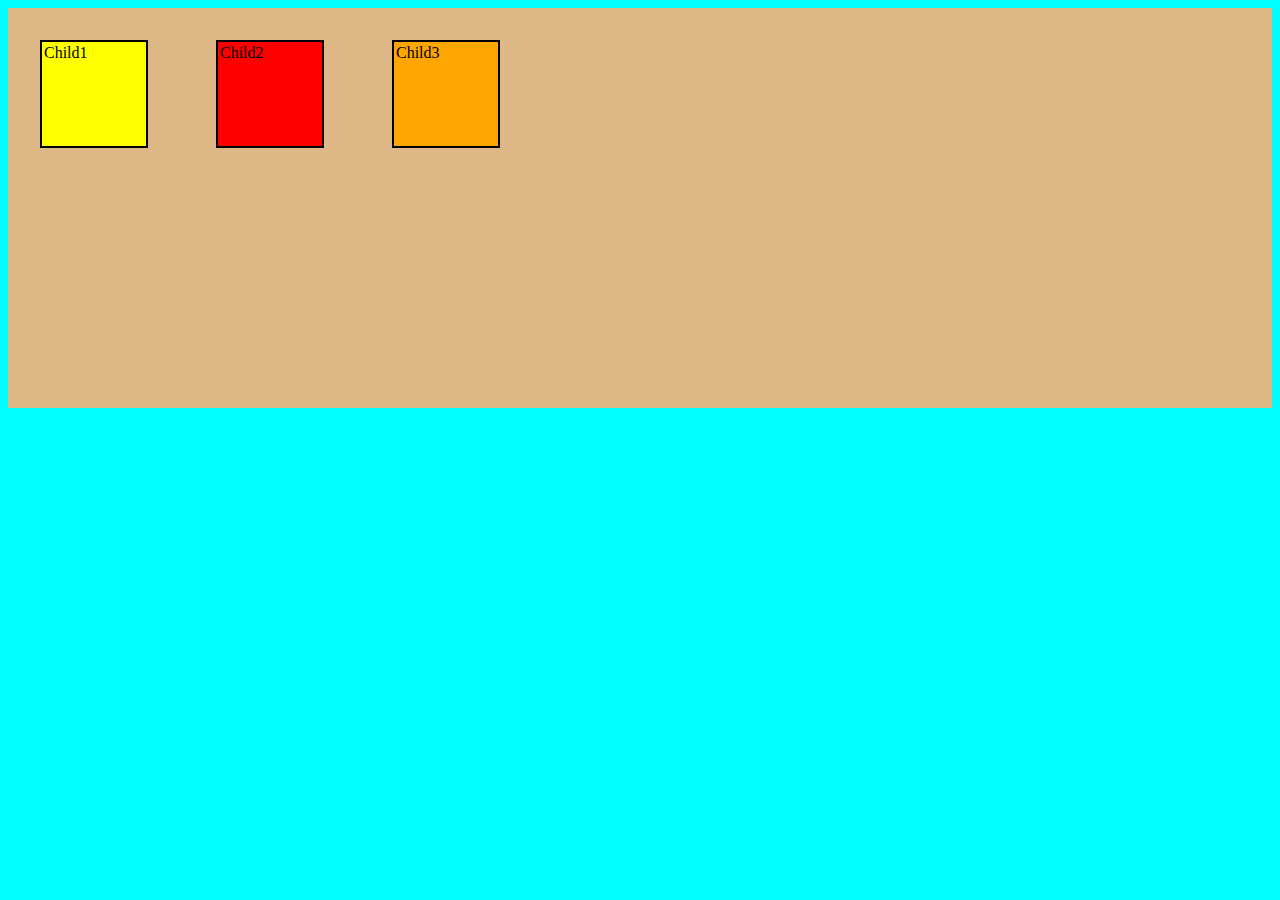
<file: index.html>
<!DOCTYPE html>
<html lang="en">
<head>
    <meta charset="UTF-8">
    <meta name="viewport" content="width=device-width, initial-scale=1.0">
    <title>Document</title>
    <link rel="stylesheet" href="style.css">
    <!-- <st div{
            background-color: red;
        }

        
    </style>yle> -->
       

</head>
<body>
    <div class="container ">


        <div class="child1">Child1</div>
        <div class="child2">Child2</div>
        <div class="child3">Child3</div>
        
    </div>




    
</body>
</html>
</file>
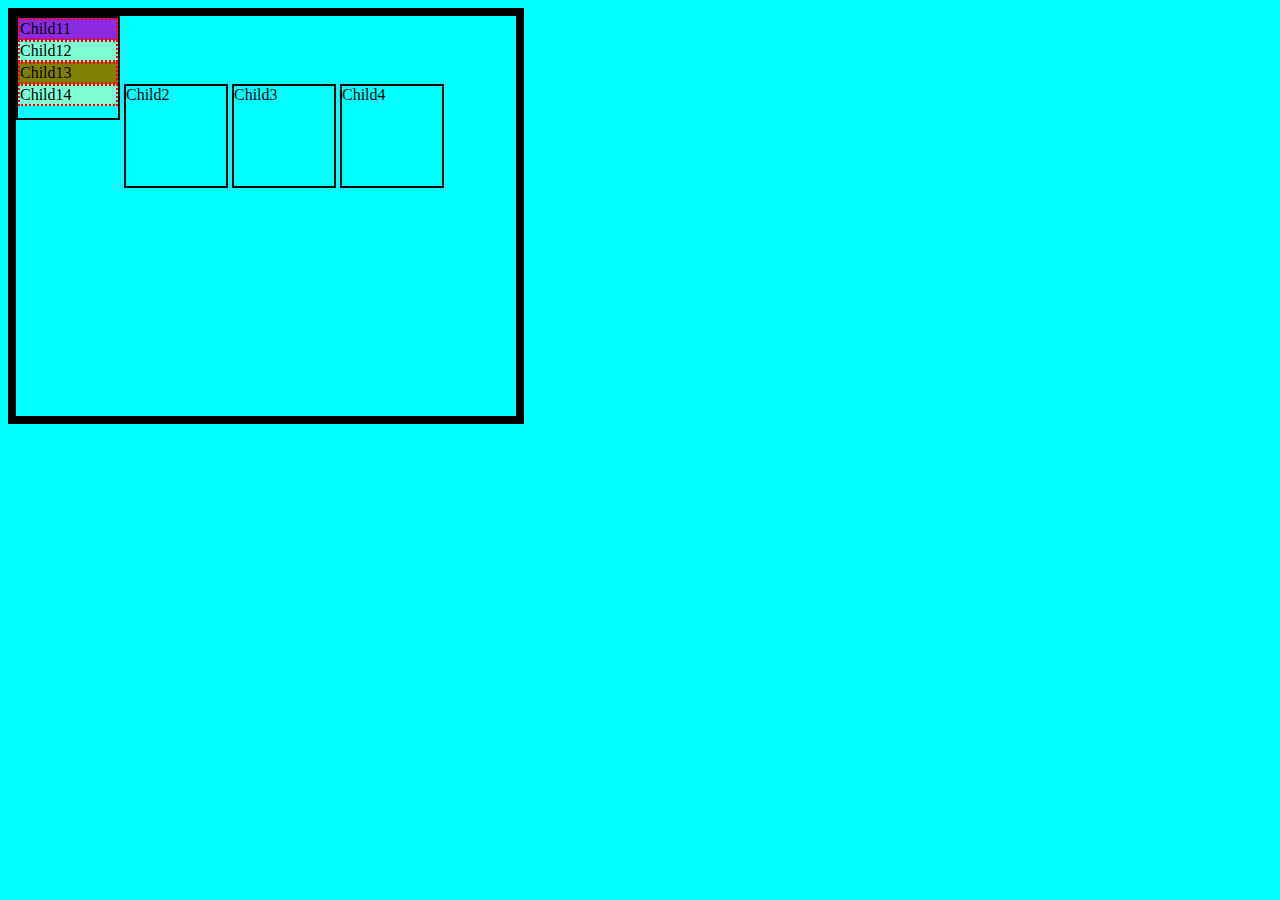
<file: .github/30Sept/index.html>
<!DOCTYPE html>
<html lang="en">
<head>
    <meta charset="UTF-8">
    <meta name="viewport" content="width=device-width, initial-scale=1.0">
    <title>Document</title>
    <link rel="stylesheet" href="style.css">
    
</head>
<body>
    <div class="container ">

    <div class="child1">
        <div class="child11">Child11</div>
        <div class="child12">Child12</div>
        <div class="child13">Child13</div>
        <div class="child12">Child14</div >

    </div>
    <div class="child2">Child2</div>
    <div class="child3">Child3</div>
    <div class="child4">Child4</div>
        
    </div>




    
</body>
</html>
</file>
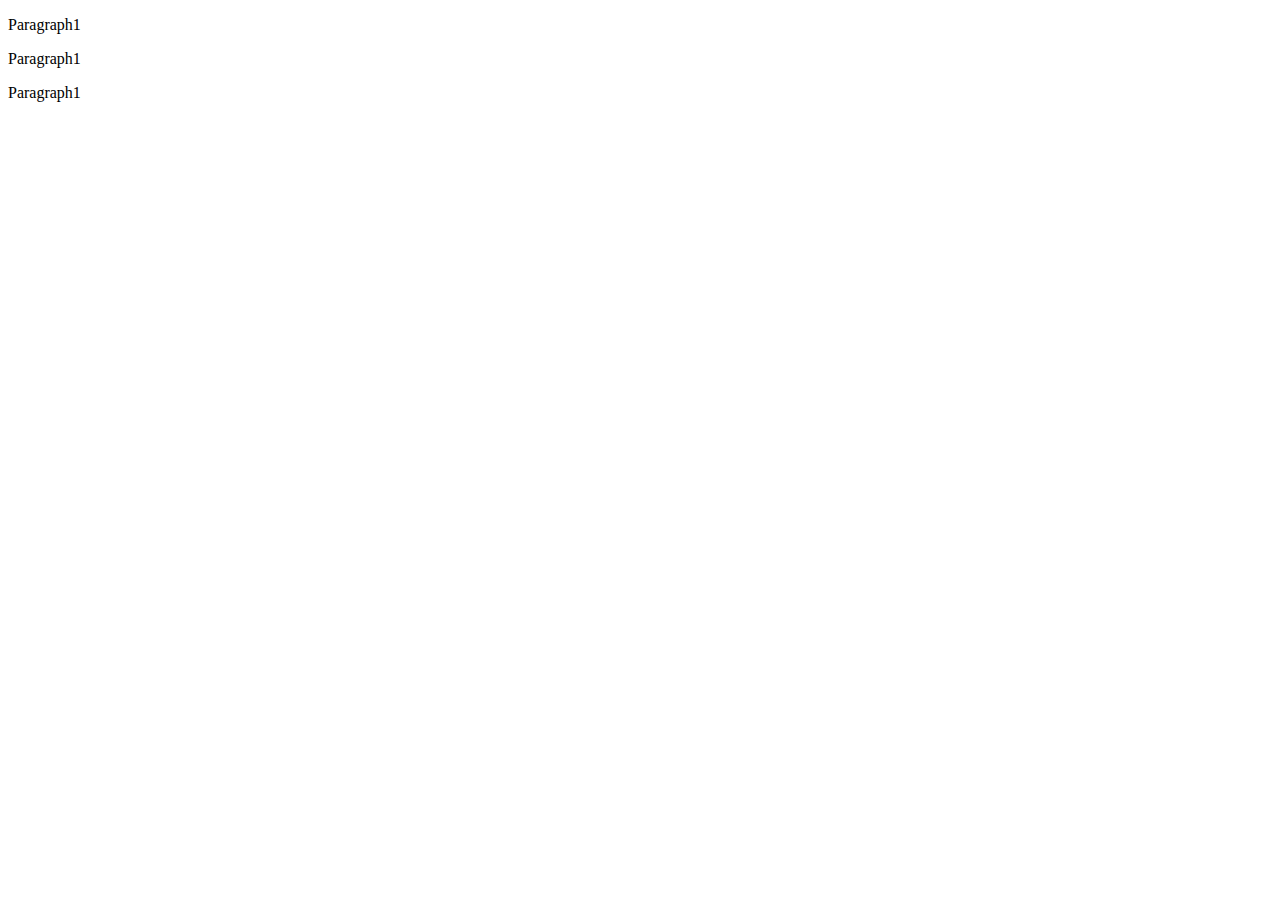
<file: 1.html>
<!DOCTYPE html>
<html lang="en">
<head>
    <meta charset="UTF-8">
    <meta name="viewport" content="width=device-width, initial-scale=1.0">
    <title>CSS Practice</title>
    
</head>
<body>
    <div>
        
            <p>Paragraph1</p>
            <p>Paragraph1</p>
            <section>

                <p>Paragraph1</p>

            </section>

    </div>
    
    
</body>
</html>
</file>
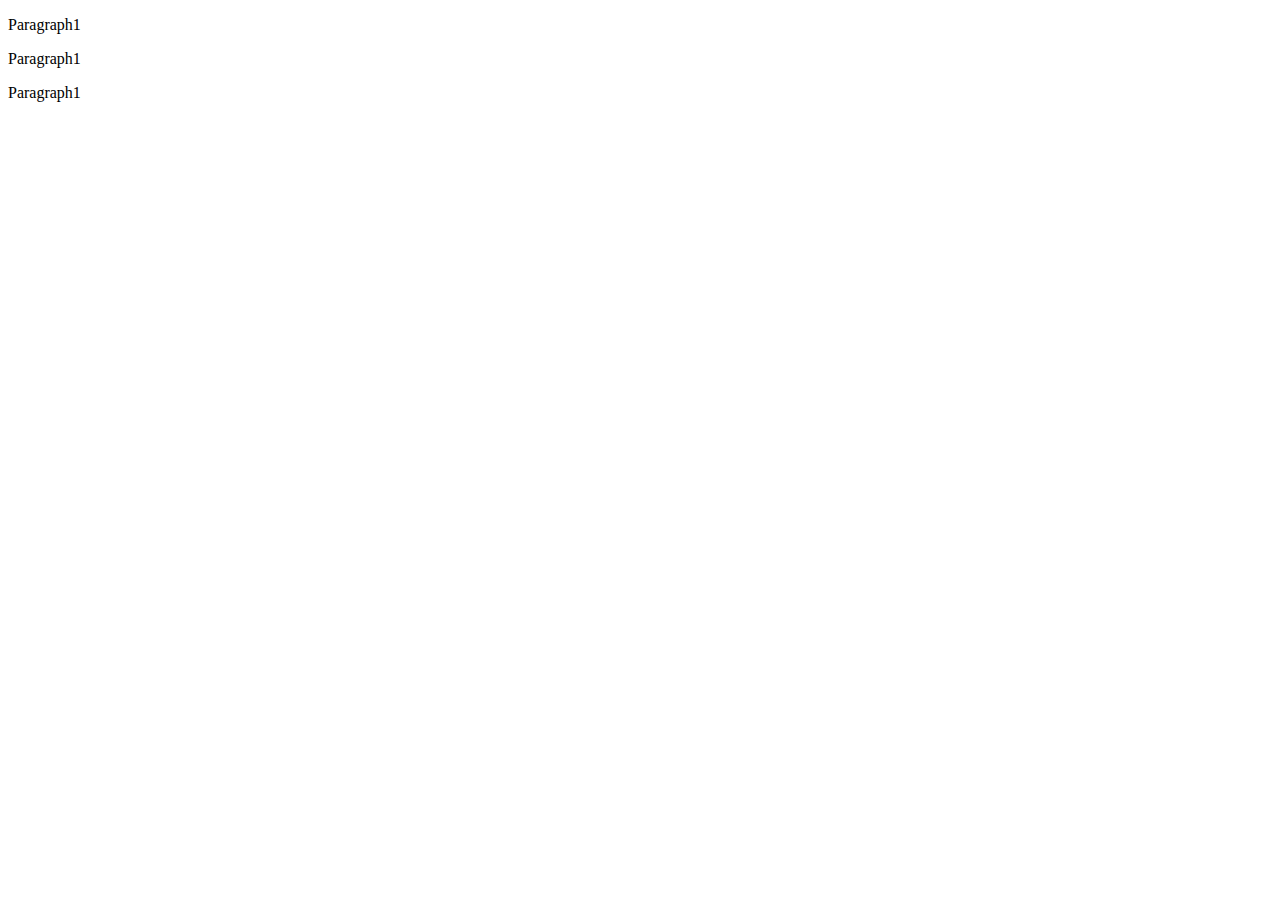
<file: .github/30Sept/1.html>
<!DOCTYPE html>
<html lang="en">
<head>
    <meta charset="UTF-8">
    <meta name="viewport" content="width=device-width, initial-scale=1.0">
    <title>CSS Practice</title>
    
</head>
<body>
    <div>
        
            <p>Paragraph1</p>
            <p>Paragraph1</p>
            <section>

                <p>Paragraph1</p>

            </section>

    </div>
    
    
</body>
</html>
</file>
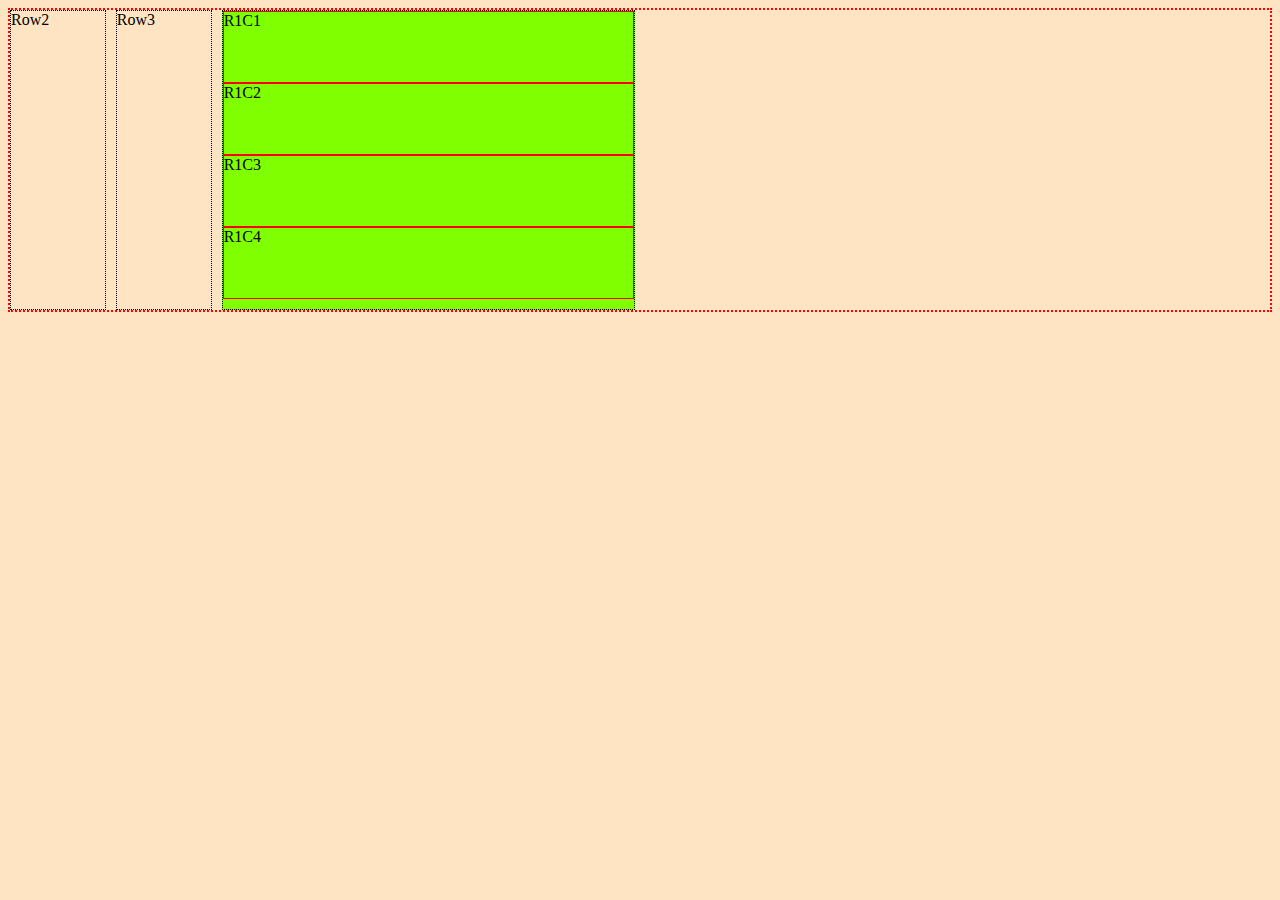
<file: .github/30Sept/gridlayout.html>
<!DOCTYPE html>
<html lang="en">
<head>
    <meta charset="UTF-8">
    <meta name="viewport" content="width=device-width, initial-scale=1.0">
    <title>Document</title>
    <link rel="stylesheet" href="gridstyle.css">
</head>
<body>
    <div class="container">
        <div class="row1">
            <div class="row1col1">R1C1</div>
            <div class="row1col2">R1C2</div>
            <div class="row1col3">R1C3</div>
            <div class="row1col4">R1C4</div>
             
        </div>
        <div class="row2">Row2</div>
        <div class="row3">Row3</div>
         
    </div>
    
</body>
</html>
</file>
<file: style.css>
body{
    background-color: aqua;
}

.container{
    height: 400px;
    /* width: 500px; */
    background-color:burlywood;

}

.child1, .child2, .child3 {
    border: 2px solid;
    height: 100px;
    width: 100px;
    background-color: aqua;
    display: inline-block;

}
.child1{
    height: 100px;
    width:100px ;
    background-color: yellow;
    padding: 2px 2px 2px 2px;
    margin: 2rem;
}
.child2{
    height: 100px;
    width:100px ;
    background-color: red;
    padding: 2px 2px 2px 2px;
    margin: 2rem;
}
.child3{
    height: 100px;
    width:100px ;
    background-color: orange;
    padding: 2px 2px 2px 2px;
    margin: 2rem;
}
/* #count{
    background-color: cadetblue;

} */
</file>
<file: .github/30Sept/style.css>
body{
    background-color: aqua;
}

.container{
    height: 400px;
    width: 500px;
    background-color: cyan;
    border: 8px solid;
    display: inline-block;
    flex-direction: row;
    flex-wrap: wrap;
    justify-content: center;
    align-items: center;
}

.child1, .child2, .child3, .child4 {
    border: 2px solid;
    height: 100px;
    width: 100px;
    background-color: aqua;
    display: inline-block;
    /* flex-direction: row;
    flex-wrap: wrap;
    justify-content: space-around;
    align-items: center; */

}
.child11, .child12,.child13,.child14{
     border: 2px dotted red;
}

.child11{
    background-color: blueviolet;
    flex-basis: 30%;
}

.child12{
    background-color: aquamarine;
}
.child13{
    background-color:olive;
}
.child14{
    background-color: beige;
}

.child1, .child1,.child3,.child4{
    height: 100px;
    width:100px ;
    border: 2px solid;
    display: inline-block
    ;
    /* background-color: yellow;
    padding: 2px 2px 2px 2px;
    margin: 2rem; */
}
/* .child2{r
    height: 100px;
    width:100px ;
    background-color: red;
    padding: 2px 2px 2px 2px;
    margin: 2rem;
}
.child3{
    height: 100px;
    width:100px ;
    background-color: orange;
    padding: 2px 2px 2px 2px;
    margin: 2rem;
}
/* #count{
    background-color: cadetblue;

} */
</file>
<file: .github/30Sept/gridstyle.css>
body{
    background-color: bisque;
}

.container{
    display: grid;
    grid-template-columns: repeat(12, 1fr);
    height: 300px;
    /* width: 500px; */
    gap:10px;
    border: 2px red dotted;


}


.row1, .row2, .row3{
    border: 1px dotted black;
}
.row1{

    grid-column: 3/7;
    grid-row: 1/2;
    background-color: chartreuse;

}

.row1col1, .row1col2, .row1col3,.row1col4{
    height: 70px;
    border: 1px solid red;
}
</file>
